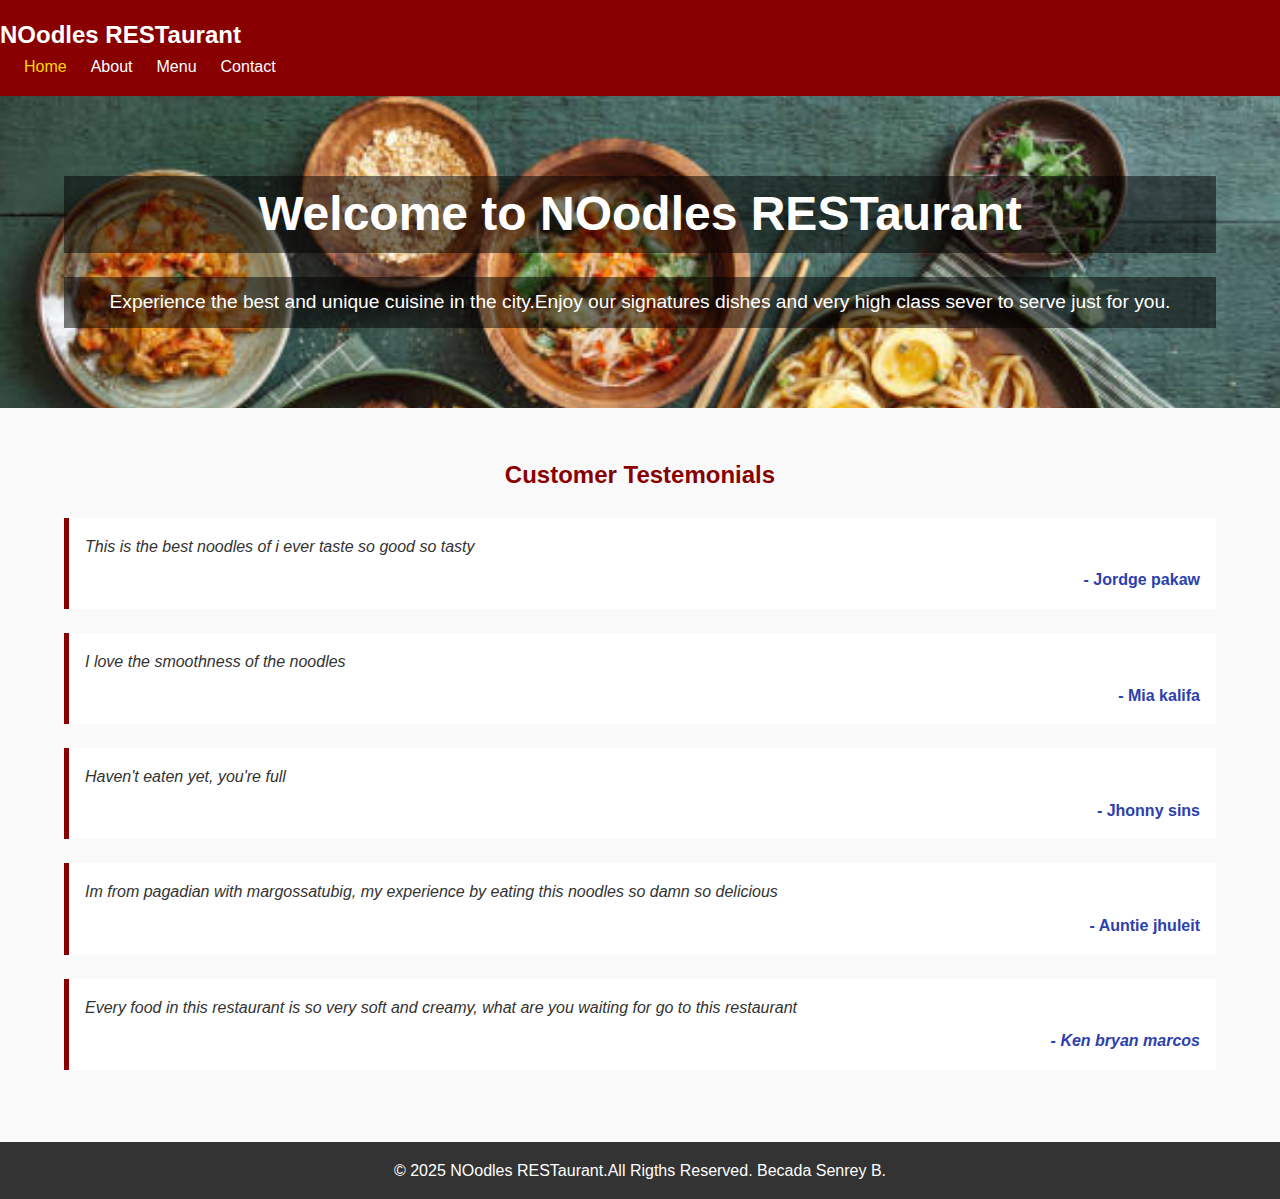
<file: index.html>
<!DOCTYPE html>
<html>

<head>
<meta charset="UTF-8">
<meta name="vewpoint" content="width=device-width, initial-scale=1">
<title>NOodles RESTaurant</title>
<link rel="stylesheet" href="./css/styles.css">
</head>

<body>
    <header>
        <nav class="navbar">
            <div class="logo">
                <a href="index.html">NOodles RESTaurant</a>
            </div>
            <ul class="nav-links">
                <li><a href="index.html" class="active">Home</a></li>
                <li><a href="about.html">About</a></li>
                <li><a href="menu.html">Menu</a></li>
                <li><a href="contact.html">Contact</a></li>
            </ul>
        </nav>
    </header>
    <main>
        <section class="hero">
            <div class="container">
                <h1> Welcome to NOodles RESTaurant </h1>
                <p> Experience the best and unique cuisine in the city.Enjoy our signatures dishes and very high class sever to serve just for you.</p>
            </div>
        </section>
        <section class="testimonials">
            <div class="container">
                <h2>Customer Testemonials</h2>
                <div class="testimonial">
                    <p> This is the best noodles of i ever taste so good so tasty</p>
                    <span> - Jordge pakaw</span>
                    </div>
                    <div class="testimonial">
                        <p> I love the smoothness of the noodles</p>
                        <span> - Mia kalifa</span>
                    </div>
                        <div class="testimonial">
                            <p> Haven't eaten yet, you're full </p>
                            <span> - Jhonny sins</span>
                            </div>
                            <div class="testimonial">
                                <p> Im from pagadian with margossatubig, my experience by eating this noodles so damn so delicious </p>
                                <span> - Auntie jhuleit</span>
                            </div>
                            <div class="testimonial">
                                <p>Every food in this restaurant is so very soft and creamy, what are you waiting for go to this restaurant
                                <span> - Ken bryan marcos</span>
                            </div>
                        </div>
        </section>
    </main>
    <footer>
        <div class="container">
            <p>&copy; 2025 NOodles RESTaurant.All Rigths Reserved. Becada Senrey B.</p>
        </div>
    </footer>
</body>
</html>
</file>
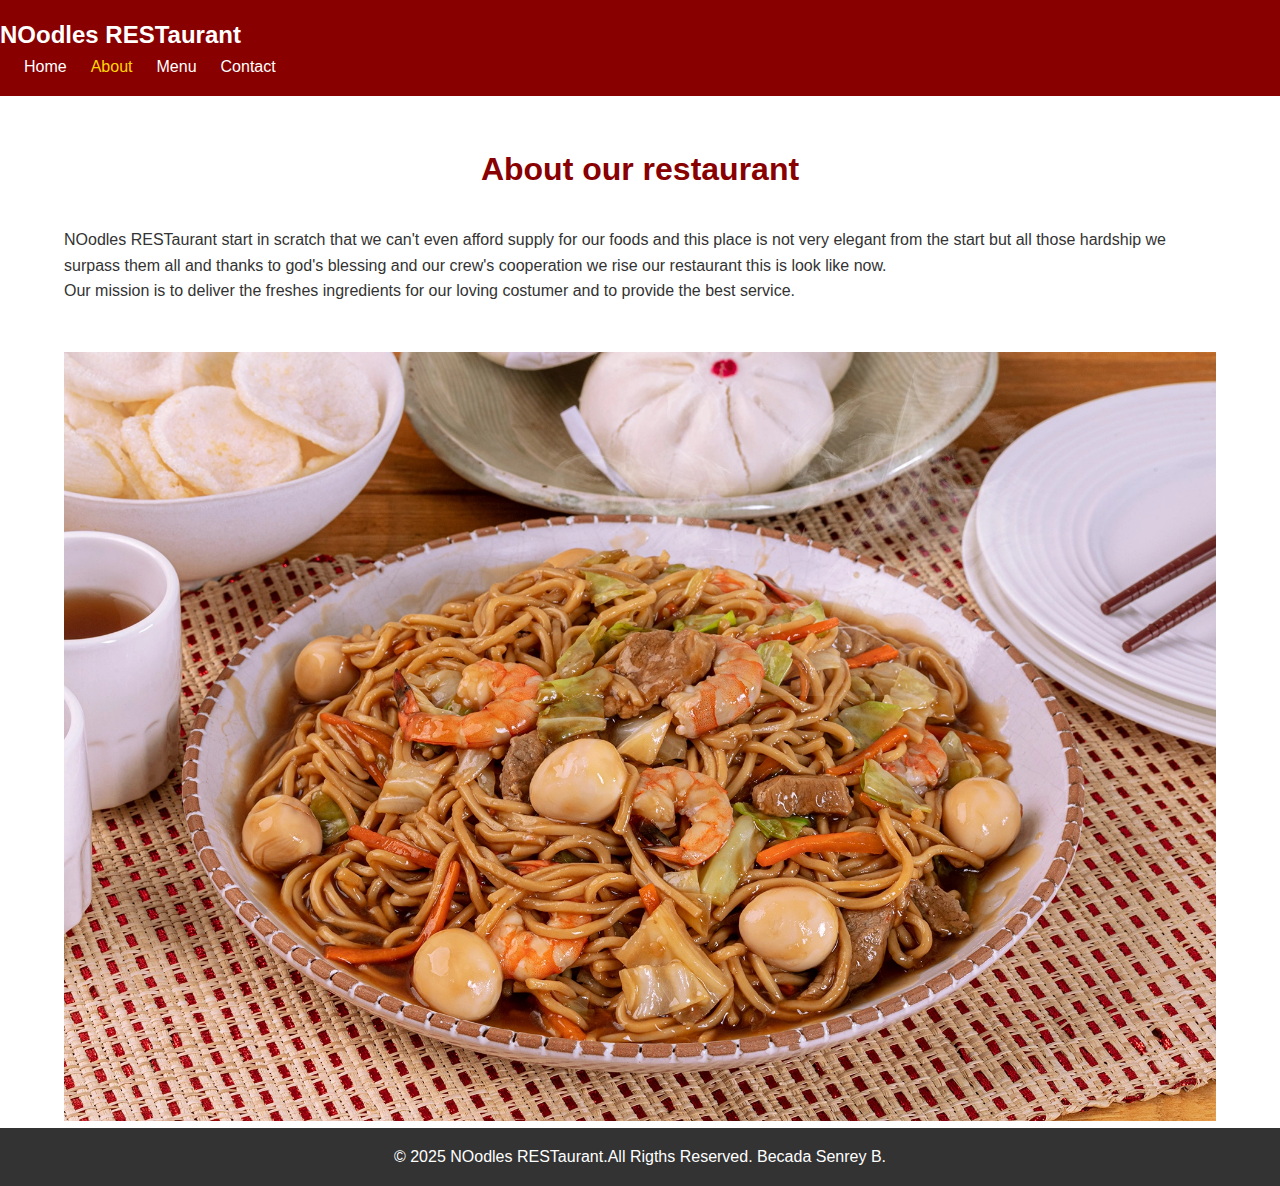
<file: about.html>
<!DOCTYPE html>
<html>

<head>
<meta charset="UTF-8">
<meta name="vewpoint" content="width=device-width, initial-scale=1">
<title>NOodles RESTaurant</title>
<link rel="stylesheet" href="./css/styles.css">
</head>

<body>
    <header>
        <nav class="navbar">
            <div class="logo">
                <a href="index.html">NOodles RESTaurant</a>
            </div>
            <ul class="nav-links">
                <li><a href="index.html">Home</a></li>
                <li><a href="about.html"class="active">About</a></li>
                <li><a href="menu.html">Menu</a></li>
                <li><a href="contact.html">Contact</a></li>
            </ul>
        </nav>
    </header>
    <main>
        <section class="about">
            <div class="container">
                <h1>About our restaurant</h1>
                <p>NOodles RESTaurant start in scratch that we can't even afford supply for our foods and this place is not very elegant from the start
                    but all those hardship we surpass them all and thanks to god's blessing and our crew's cooperation we rise our restaurant this is look like now.</p>
                    <p> Our mission is to deliver the freshes ingredients for our loving costumer and to provide the best service.</p>
            </div>
        </section>
        <section class="banner">
            <div class="container">
                <img src="./img/nodol.webp " alt="Changli's banner" style="width: 100%; height: auto;">
            </div>
        </section>
    </main>
    <footer>
        <div class="container">
            <p>&copy; 2025 NOodles RESTaurant.All Rigths Reserved. Becada Senrey B.</p>
        </div>
    </footer>
</body>
</html>
</file>
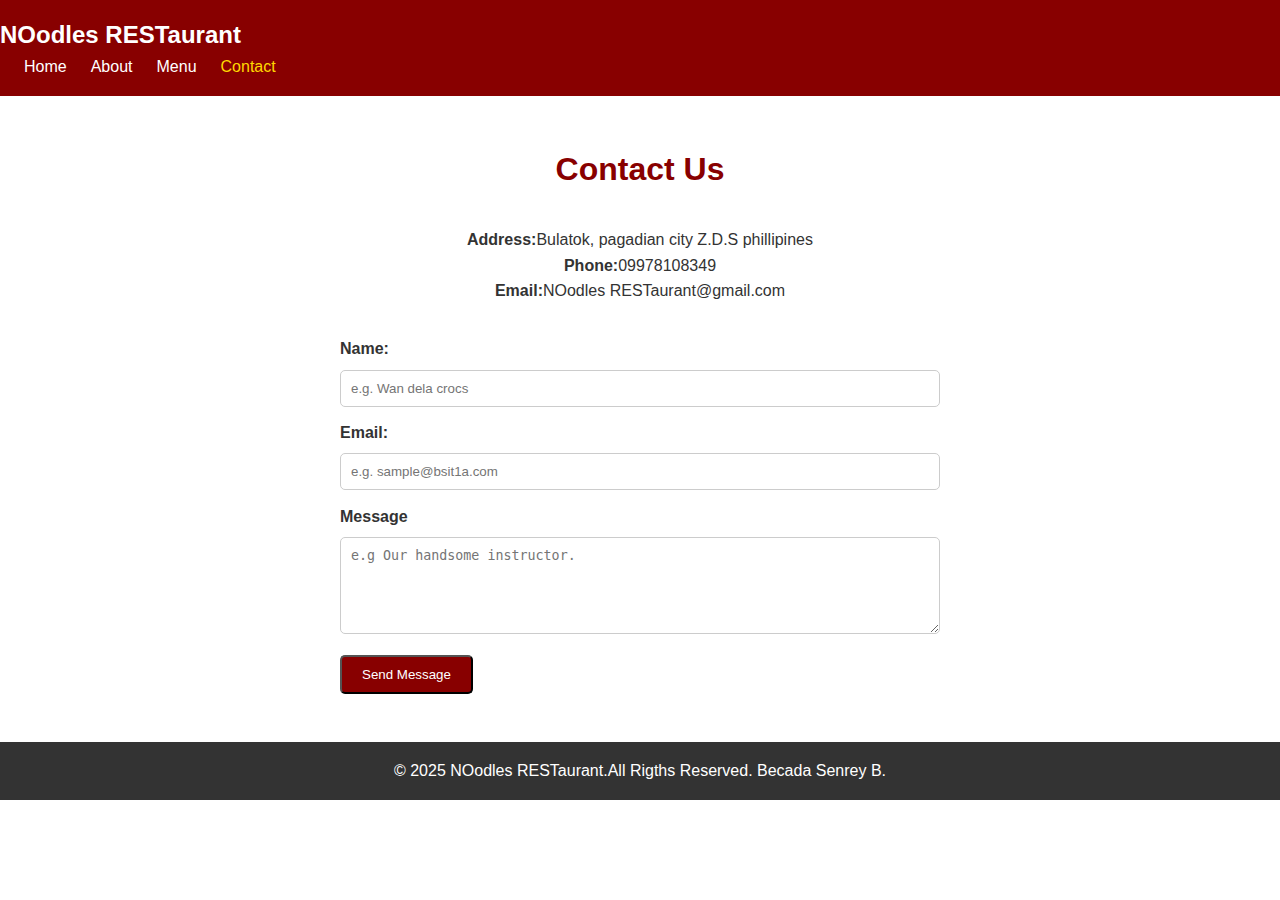
<file: contact.html>
<!DOCTYPE html>
<html>

<head>
<meta charset="UTF-8">
<meta name="vewpoint" content="width=device-width, initial-scale=1">
<title>NOodles RESTaurant</title>
<link rel="stylesheet" href="./css/styles.css">
</head>

<body>
    <header>
        <nav class="navbar">
            <div class="logo">
                <a href="index.html">NOodles RESTaurant</a>
            </div>
            <ul class="nav-links">
                <li><a href="index.html">Home</a></li>
                <li><a href="about.html">About</a></li>
                <li><a href="menu.html" >Menu</a></li>
                <li><a href="contact.html"class="active">Contact</a></li>
            </ul>
        </nav>
    </header>
    <main>
    <section class="contact">
        <div class="container">
            <h1>Contact Us</h1>
            <div class="contact-details">
                <p><strong>Address:</strong>Bulatok, pagadian city Z.D.S phillipines</p>
                <p><strong>Phone:</strong>09978108349</p>
                <p><strong>Email:</strong>NOodles RESTaurant@gmail.com</p>
            </div>
            <form action="" method="post" class="contact-form">
                <label for="name">Name:</label>
                <input type="text" id="name" name="name" placeholder="e.g. Wan dela crocs">
                <br>
                <label for="email">Email:</label>
                <input type="email" id="email" name="email" placeholder="e.g. sample@bsit1a.com">
                <br>
                <label for="message">Message</label>
                <textarea id="message" name="message" rows="5" placeholder="e.g Our handsome instructor."></textarea>
                <br>
                <button type="submit">Send Message</button>
            </form>
        </div>
    </section>
    </main>
    <footer>
        <div class="container">
            <p>&copy; 2025 NOodles RESTaurant.All Rigths Reserved. Becada Senrey B.</p>
        </div>
    </footer>
</body>
</html>
</file>
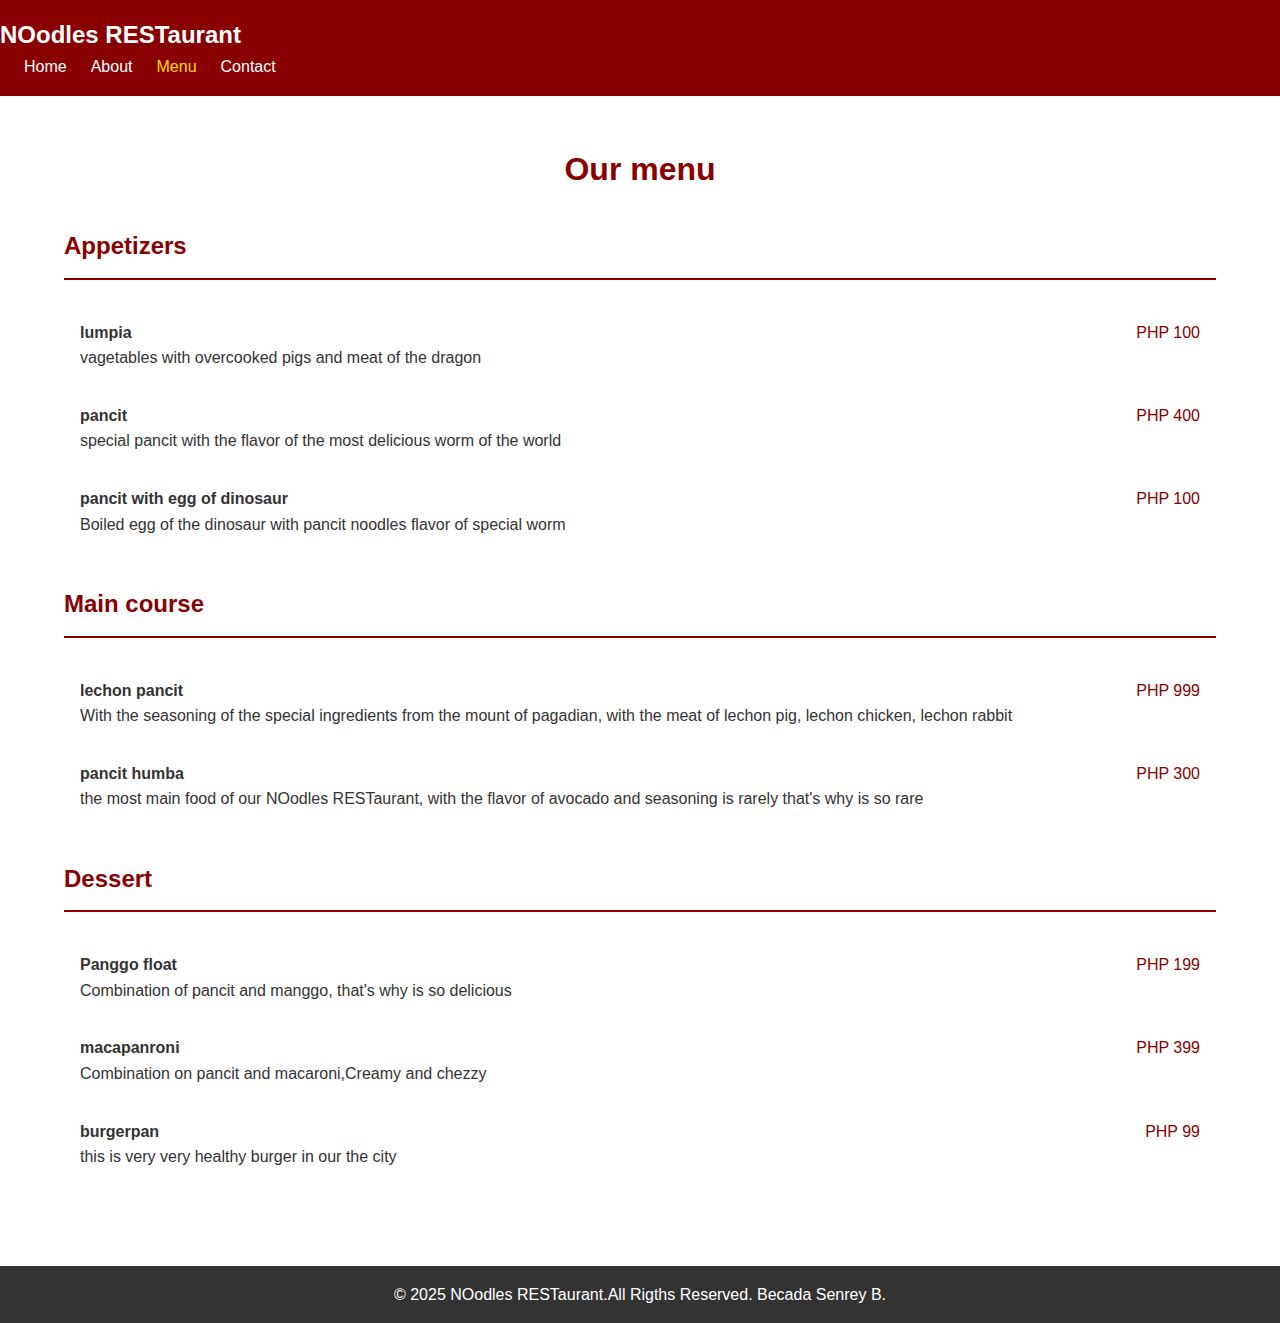
<file: menu.html>
<!DOCTYPE html>
<html>

<head>
<meta charset="UTF-8">
<meta name="vewpoint" content="width=device-width, initial-scale=1">
<title>NOodles RESTaurant</title>
<link rel="stylesheet" href="./css/styles.css">
</head>

<body>
    <header>
        <nav class="navbar">
            <div class="logo">
                <a href="index.html">NOodles RESTaurant</a>
            </div>
            <ul class="nav-links">
                <li><a href="index.html">Home</a></li>
                <li><a href="about.html">About</a></li>
                <li><a href="menu.html" class="active">Menu</a></li>
                <li><a href="contact.html">Contact</a></li>
            </ul>
        </nav>
    </header>
    <main>
        <section class="menu">
            <div class="container">
                <h1> Our menu</h1>
                <div class="menu-section">
                <h2> Appetizers</h2>
                <ul>
                    <li>
                        <span class="dish">lumpia
                        </span>
                        <span class="price"> PHP 100</span>
                        <p>vagetables with overcooked pigs and meat of the dragon</p>
                    </li>
                    <li>
                        <span class="dish">pancit</span>
                        <span class="price"> PHP 400</span>
                        <p>special pancit with the flavor of the most delicious worm of the world</p>
                    </li>
                    <li>
                    <span class="dish"> pancit with egg of dinosaur</span>
                    <span class="price"> PHP 100 </span>
                    <p>Boiled egg of the dinosaur with pancit noodles flavor of special worm</p>
                    </li>
                </ul>
            </div>
            <div class="menu-section">
        <h2>Main course</h2>
    <ul>
        <li>
            <span class="dish">lechon pancit</span>
            <span class="price">PHP 999</span>
            <p>With the seasoning of the special ingredients from the mount of pagadian, with the meat of lechon pig, lechon chicken, lechon rabbit
            </p>
        </li>
        <li>
            <span class="dish">pancit humba</span>
            <span class="price">PHP 300</span>
            <p>the most main food of our NOodles RESTaurant, with the flavor of avocado and seasoning is rarely that's why is so rare</p>
        </li>
    </ul>
</div>
<div class="menu-section">
<h2>Dessert</h2>
<ul>
    <li>
        <span class="dish">Panggo float</span>
        <span class="price">PHP 199</span>
        <p>Combination of pancit and manggo, that's why is so delicious </p>
    </li>
    <li>
        <span class="dish">macapanroni</span>
        <span class="price">PHP 399</span>
        <p>Combination on pancit and macaroni,Creamy and chezzy </p>
    </li>
    <li>
        <span class="dish">burgerpan</span>
        <span class="price">PHP 99</span>
        <p>this is very very healthy burger in our the city</p>
    </li>
</ul>
        </section>
    </main>
    <footer>
        <div class="container">
            <p>&copy; 2025 NOodles RESTaurant.All Rigths Reserved. Becada Senrey B.</p>
        </div>
    </footer>
</body>
</html>
</file>
<file: css/styles.css>
*{
    margin: 0;
    padding: 0;
    box-sizing: border-box;
}

body{
    font-family: Arial, Helvetica, sans-serif;
    line-height: 1.6;
    color: #333;
}

.container {
    width: 90%;
    max-width: 1200px;
    margin: 0 auto;
}

.navbar {
    background-color: #880000;
    padding: 1em 0;
}

.navbar .container {
    display: flex;
    align-items: center;
    justify-content: space-between;
}

.navbar .logo a {
    color: #fff;
    text-decoration: none;
    font-size: 1.5em;
    font-weight: bold;
}

.navbar .nav-links {
    list-style: none;
    display: flex;
}

.navbar .nav-links li {
    margin-left: 1.5em;
}

.navbar .nav-links a {
    color: #fff;
    text-decoration: none;
    font-size: 1em;
    transition: color 0.3s ease;
}

.navbar .nav-links a:hover,
.navbar .nav-links .active {
    color: #ffd700;
}
 
.hero { 
    background: url("../img/backgroundnodol.jpg") no-repeat center center/cover fixed;
    padding: 5em 0;
    color: #fff;
    text-align: center;
}

.hero h1 {
    font-size: 3em;
    margin-bottom: 0.5em;
    background-color: rgba(0,0,0,0.5);
}

.hero p {
    font-size: 1.2em;
    background-color: rgba(0,0,0,0.5);
    padding: 10px;
} 

.about,
.menu,
.contact,
.testimonials {
    padding: 3em 0;
}

.about h1,
.menu h1,
.contact h1,
.testimonials h2 {
    text-align: center;
    margin-bottom: 1em;
    color: #880000; /* Changed header color to match navbar */
}

.testimonials {
    background-color: #f9f9f9;
}

.testimonials .testimonial {
    margin-bottom: 1.5em;
    padding: 1em;
    border-left: 5px solid #880000; /* Changed border color to match navbar */
    background-color: #fff;
}

.testimonials .testimonial p {
    font-style: Italic;
}

.testimonials .testimonial span {
    display: block;
    margin-top: 0.5em;
    font-weight: bold;
    text-align: right;
    color: #2c40ae; /* Changed span color to match navbar */
}

.menu-section {
    margin-bottom: 2em;
}

.menu-section h2 {
    border-bottom: 2px solid #880000; /* Changed border color to match navbar */
    padding-bottom: 0.5em;
    margin-bottom: 1em;
    color: #880000; /* Changed header color to match navbar */
}

.menu-section ul {
    list-style: none;
}

.menu-section li {
    padding: 1em;
    border-radius: 1px solid #ddd;
}

.menu-section li:last-child {
    border-bottom: none;
}

.menu-section .dish {
    font-weight: bold;
}

.menu-section .price {
    float: right;
    color: #880000; /* Changed price color to match navbar */
}

.contact-details {
    margin-bottom: 2em;
    text-align: center;
}

.contact-form {
    max-width: 600px;
    margin: 0 auto;
}

.contact-form label {
    display: block;
    margin-bottom: 0.5em;
    font-weight: bold;
}

.contact-form input,
.contact-form textarea {
    width: 100%;
    padding: 0.75em;
    margin-bottom: 1em;
    border: 1px solid #ccc;
    border-radius: 5px;
}

.contact-form button{
    display: inline-block;
    background-color: #880000; /* Changed button color to match navbar */
    color: #fff;
    padding: 0.75em 1.5em;
    cursor: pointer;
    border-radius: 5px;
    transition: background 0.3 ease;
}

.contact-form button:hover {
    background-color: #A52A2A;
}

footer {
    background-color: #333;
    color: #fff;
    text-align: center;
    padding: 1em 0;
}

@media (max-width: 768px) {
    .navbar .container {
        flex-direction: column;
    }

    .navbar .nav-links{
        flex-direction: column;
        margin-top: 1em;
    }

    .navbar .nav-link li {
        margin: 0.5em 0;
    }

    .hero h1 {
        font-size: 2em;
    }

    .hero p {
        font-size: 1em;
    }
}
</file>
